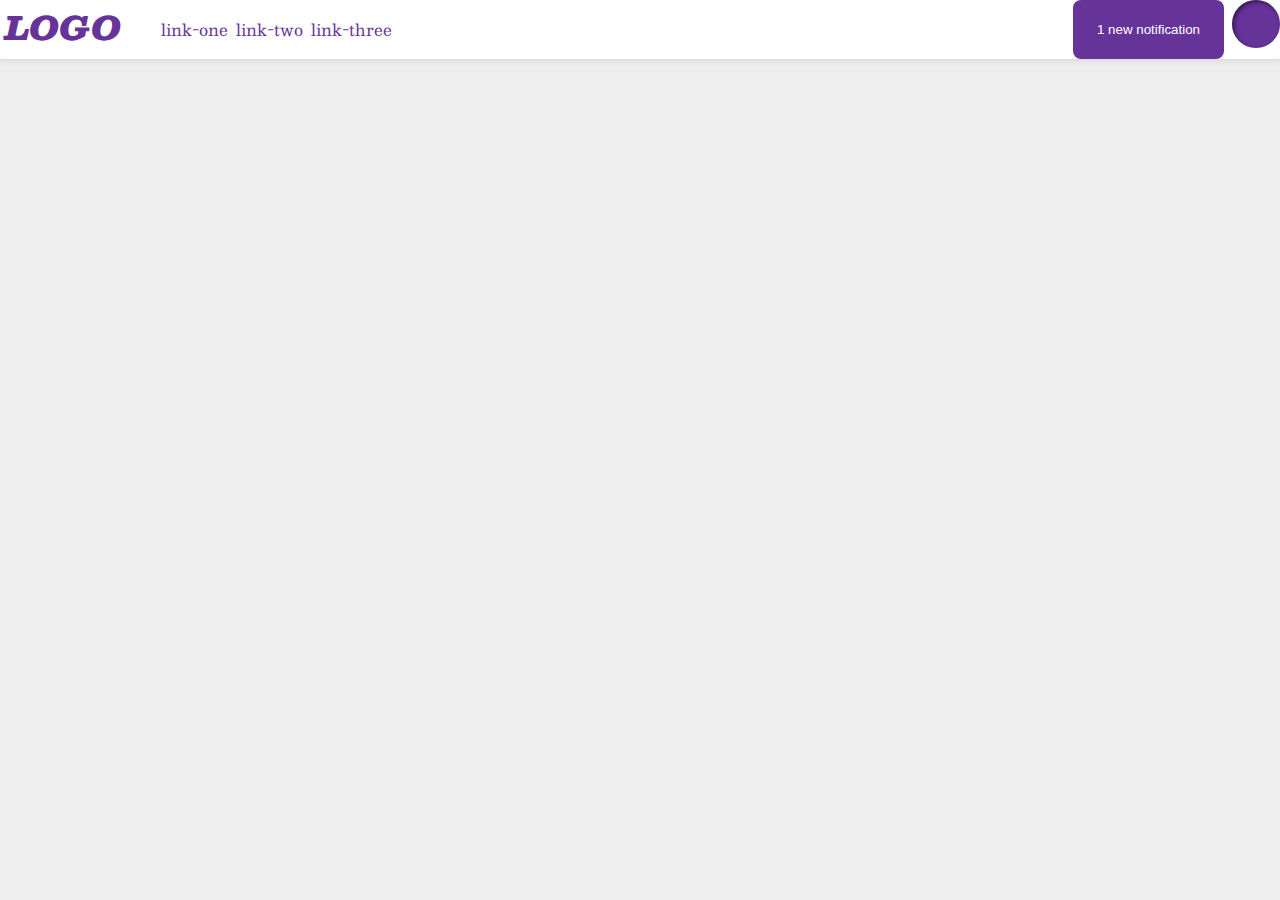
<file: foundations/flex/03-flex-header-2/index.html>
<!DOCTYPE html>
<html lang="en">
  <head>
    <meta charset="UTF-8">
    <meta http-equiv="X-UA-Compatible" content="IE=edge">
    <meta name="viewport" content="width=device-width, initial-scale=1.0">
    <title>Flex Header 2</title>
    <link rel="stylesheet" href="style.css">
  </head>
  <body>
    <div class="header">
      <div class="logo">
        LOGO
      </div>
      <ul class="links">
        <li><a href="https://google.com">link-one</a></li>
        <li><a href="https://google.com">link-two</a></li>
        <li><a href="https://google.com">link-three</a></li>
      </ul>
      <div class="right-nav-bar">
        <button class="notifications">
          1 new notification
        </button>
        <div class="profile-image"></div>
      </div>
    </div>
  </body>
</html>
</file>
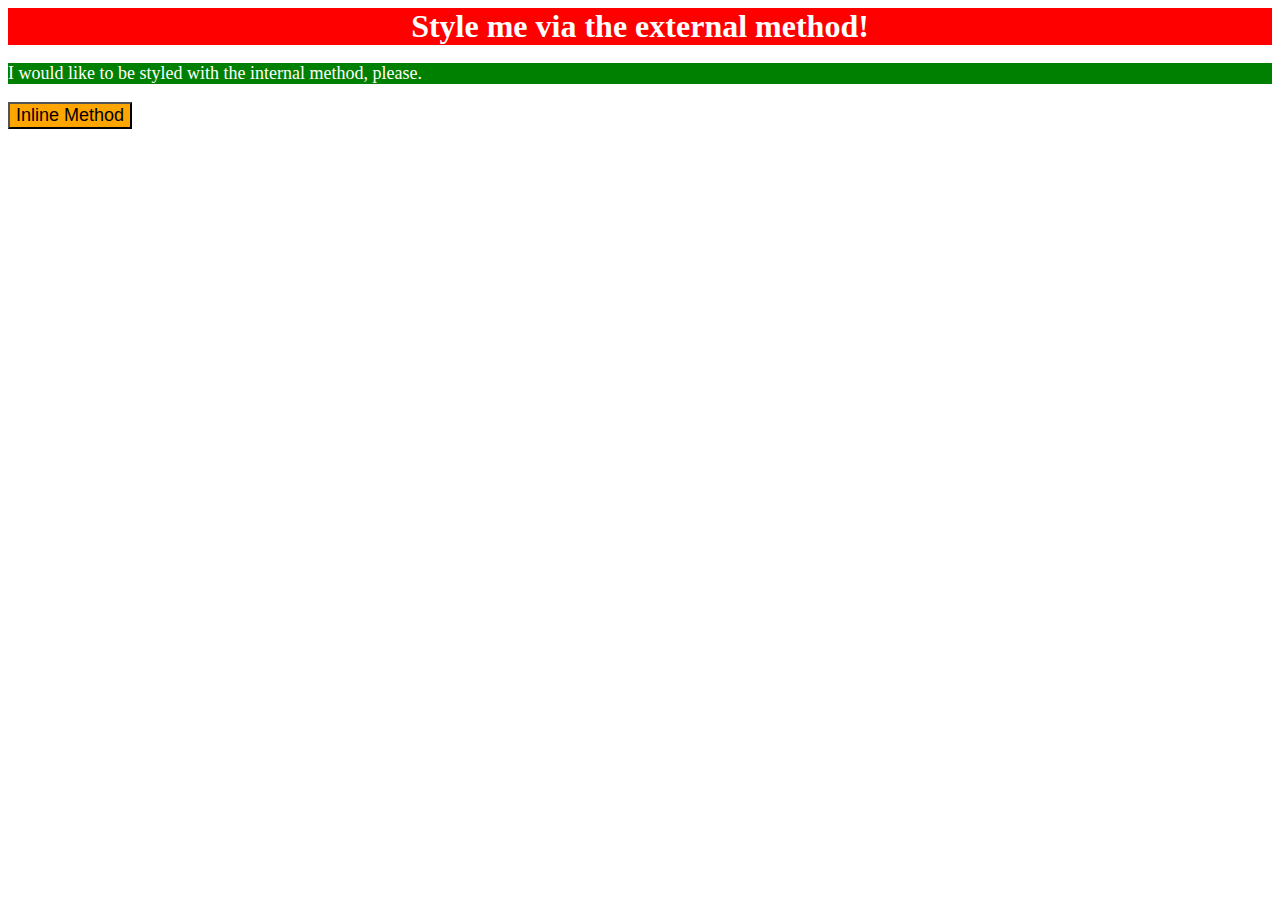
<file: foundations/intro-to-css/01-css-methods/index.html>
<!DOCTYPE html>
<html lang="en">
  <head>
    <meta charset="UTF-8">
    <meta http-equiv="X-UA-Compatible" content="IE=edge">
    <meta name="viewport" content="width=device-width, initial-scale=1.0">
    <link rel="stylesheet" href="style.css">
    <title>Methods for Adding CSS</title>

    <style>
      p {
        background-color: green;
        color: white;
        font-size: 18px;
      }
    </style>
  </head>
  <body>
    <div>Style me via the external method!</div>
    <p>I would like to be styled with the internal method, please.</p>
    <button style="background-color: orange; font-size: 18px;">Inline Method</button>
  </body>
</html>
</file>
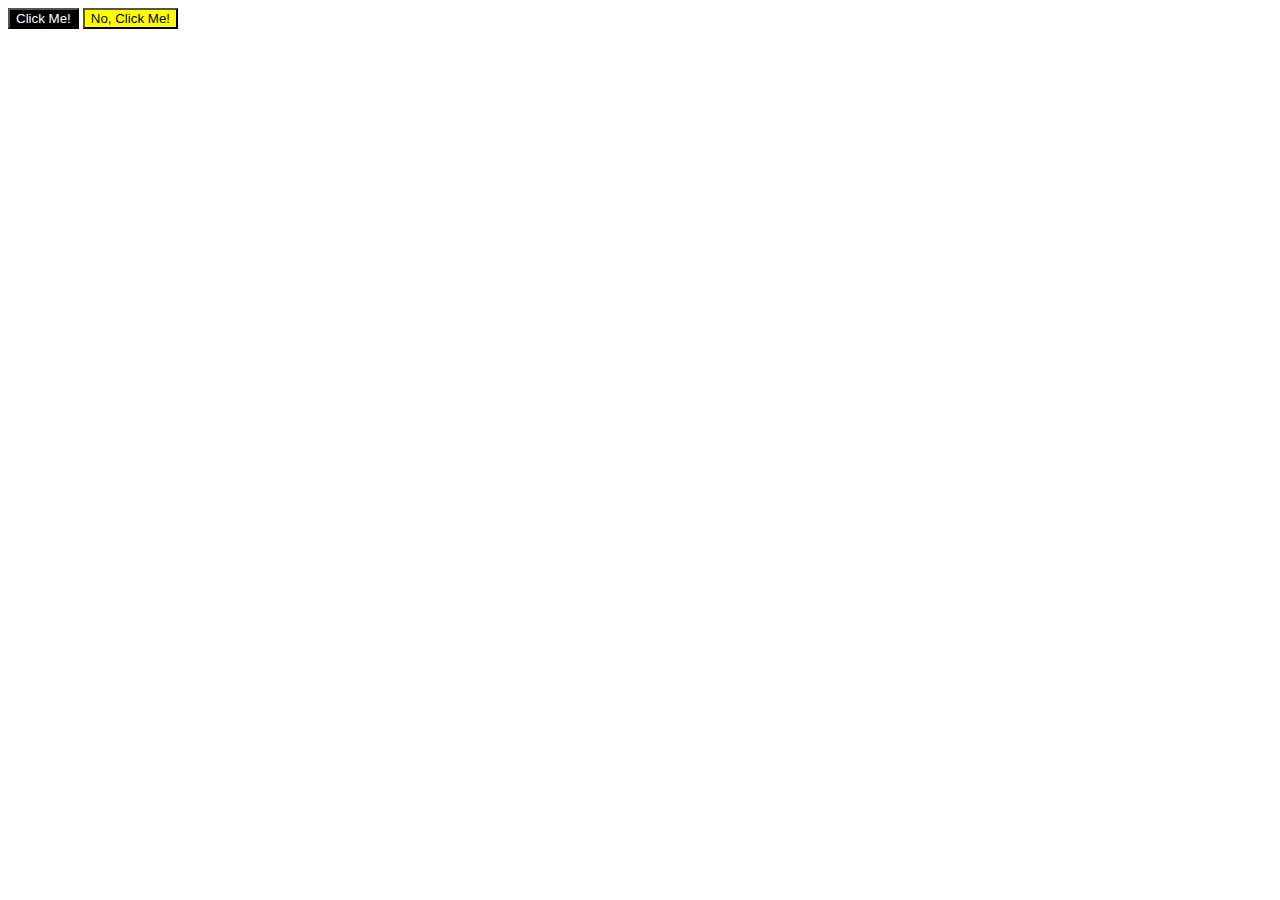
<file: foundations/intro-to-css/03-grouping-selectors/index.html>
<!DOCTYPE html>
<html lang="en">
  <head>
    <meta charset="UTF-8">
    <meta http-equiv="X-UA-Compatible" content="IE=edge">
    <meta name="viewport" content="width=device-width, initial-scale=1.0">
    <title>Grouping Selectors</title>
    <style>
      .first {
        background-color: black;
        color: white;
      }
      .second {
        background-color: yellow;
      }
      .first.second {
        font-size: 28px;
        font-family: "Helvetica" "Times New Roman" "sans-serif";
      }
    </style>
  </head>
  <body>
    <button class="first">Click Me!</button>
    <button class="second">No, Click Me!</button>
  </body>
</html>
</file>
<file: foundations/flex/03-flex-header-2/style.css>
/* this is some magical font-importing.  
you'll learn about it later. */
@import url('https://fonts.googleapis.com/css2?family=Besley:ital,wght@0,400;1,900&display=swap');

body {
  margin: 0;
  background: #eee;
  font-family: Besley, serif;
}

.header {
  background: white;
  border-bottom: 1px solid #ddd;
  box-shadow: 0 0 8px rgba(0,0,0,.1);
  display: flex;
  flex-direction: row;
}

.profile-image {
  background: rebeccapurple;
  box-shadow: inset 2px 2px 4px rgba(0,0,0,.5);
  border-radius: 50%;
  width: 48px;
  height: 48px;
}

.logo {
  color: rebeccapurple;
  font-size: 32px;
  font-weight: 900;
  font-style: italic;
  padding-left: 5px;
}

button {
  border: none;
  border-radius: 8px;
  background: rebeccapurple;
  color: white;
  padding: 8px 24px;
}

a {
  /* this removes the line under our links */
  text-decoration: none;
  color: rebeccapurple;
}

ul {
  list-style-type: none;
  display: flex;
  flex-direction: row;
  gap: 8px;
}

.right-nav-bar {
  margin-left: auto;
  display: flex;
  flex-direction: row;
  gap: 8px;
}
</file>
<file: foundations/intro-to-css/01-css-methods/style.css>
div {
    background-color: red;
    color: white;
    font-size: 32px;
    text-align: center;
    font-weight: bold;
}
</file>
